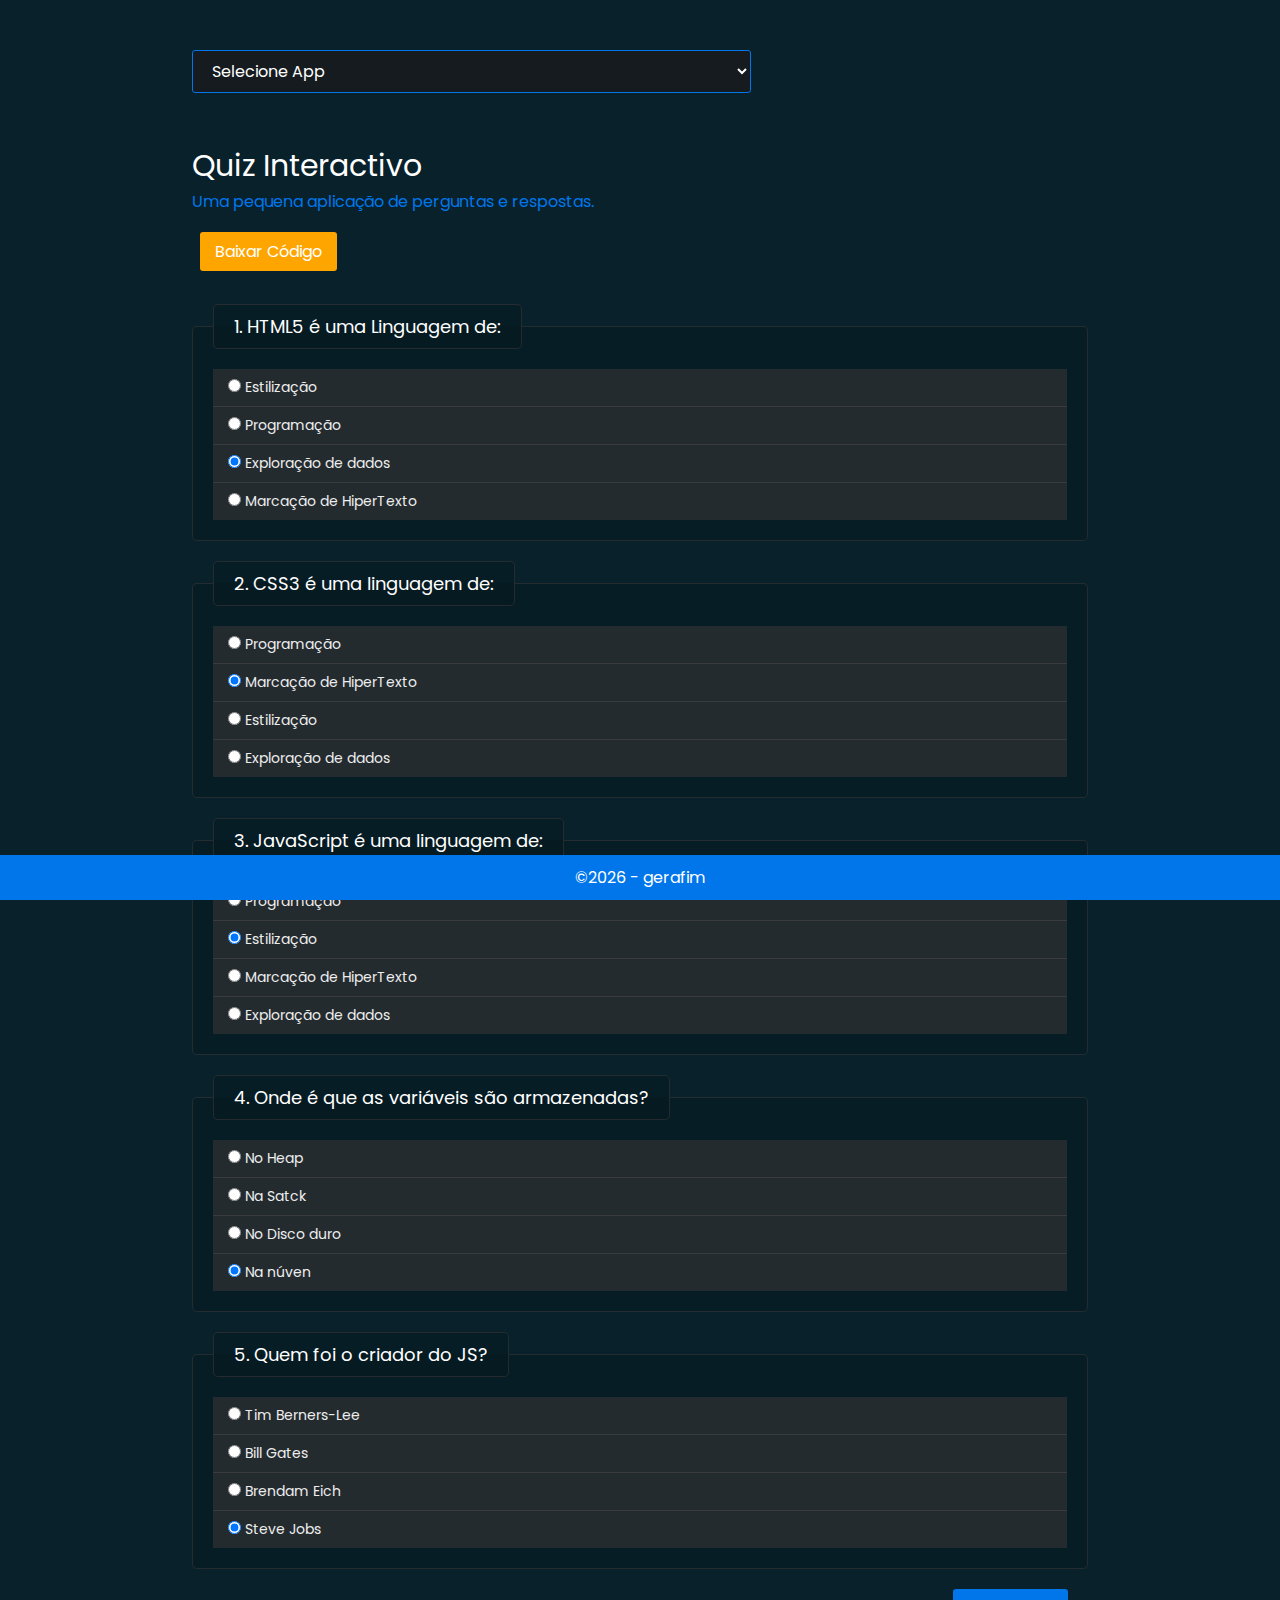
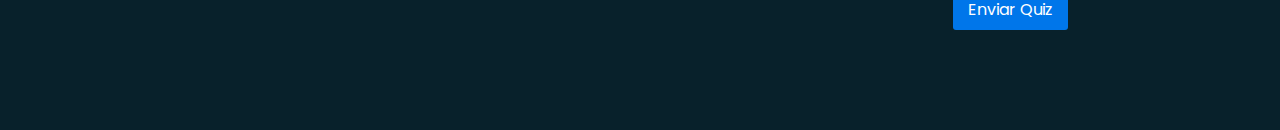
<file: quiz-interactivo.html>
<!DOCTYPE html>
<html>
<head>
	<title>Meu Portfólio</title>
	<meta charset = "UTF-8"/>
	<link rel="stylesheet" type="text/css" href="./css.css"/>
	<link rel="stylesheet" type="text/css" href="./quiz.css"/>
</head>
<body>
	
	<div class = "title-container">
		<div>
			<h1>Quiz Interactivo</h1>
			<div>
				<p>Uma pequena aplicação de perguntas e respostas.</p><br>
				<a class="btn btn-orange btn-go-to-repository">Baixar Código</a>
			</div>
			
		</div>
		<div></div>
	</div>

	<div class = "container quiz-wrapper">

		<h2 class = "score-result-container"></h2>
		
		<form class='quiz-form'>
			<fieldset>
				<legend>1. HTML5 é uma  Linguagem de:</legend>
				<label><input type="radio" name="inputQuestion1" value="A"> Estilização</label>
				<label><input type="radio" name="inputQuestion1" value="B"> Programação</label>
				<label><input type="radio" name="inputQuestion1" value="C" checked> Exploração de dados</label>
				<label><input type="radio" name="inputQuestion1" value="D"> Marcação de HiperTexto</label>
			</fieldset>

			<fieldset>
				<legend>2. CSS3 é uma linguagem de:</legend>
				<label><input type="radio" name="inputQuestion2" value="A"> Programação</label>
				<label><input type="radio" name="inputQuestion2" value="B" checked> Marcação de HiperTexto</label>
				<label><input type="radio" name="inputQuestion2" value="C"> Estilização</label>
				<label><input type="radio" name="inputQuestion2" value="D"> Exploração de dados</label>
			</fieldset>

			<fieldset>
				<legend>3. JavaScript é uma linguagem de:</legend>
				<label><input type="radio" name="inputQuestion3" value="A"> Programação</label>
				<label><input type="radio" name="inputQuestion3" value="B" checked> Estilização</label>
				<label><input type="radio" name="inputQuestion3" value="C"> Marcação de HiperTexto</label>
				<label><input type="radio" name="inputQuestion3" value="D"> Exploração de dados</label>
			</fieldset>

			<fieldset>
				<legend>4. Onde é que as variáveis são armazenadas?</legend>
				<label><input type="radio" name="inputQuestion4" value="A"> No Heap</label>
				<label><input type="radio" name="inputQuestion4" value="B"> Na Satck</label>
				<label><input type="radio" name="inputQuestion4" value="C"> No Disco duro</label>
				<label><input type="radio" name="inputQuestion4" value="D" checked> Na núven</label>
			</fieldset>

			<fieldset>
				<legend>5. Quem foi o criador do JS?</legend>
				<label><input type="radio" name="inputQuestion5" value="A"> Tim Berners-Lee</label>
				<label><input type="radio" name="inputQuestion5" value="B"> Bill Gates</label>
				<label><input type="radio" name="inputQuestion5" value="C"> Brendam Eich</label>
				<label><input type="radio" name="inputQuestion5" value="D" checked> Steve Jobs</label>
			</fieldset>

			<div class="btn-group">
				<div></div>
				<button class="btn btn-blue">Enviar Quiz</button>
			</div>
		
		</form>
	</div>

	<script src="./temps.js"></script>
	<script src="./navigator.js"></script>
	<script src="./quiz.js"></script>
</body>
</html>
</file>
<file: css.css>
@charset 'UTF-8';

*{
	margin:0;
	padding:0;
	box-sizing:border-box;
	font-family: "poppins";
	color:#8B949E;
	font-weight:normal;
	font-size:100%;
}

li{list-style:none;}

a{text-decoration:none;}

@font-face {
  font-family: "poppins";
  src: url("./fonts/poppins.woff") format("woff")
}

:root {
	--theme: #08212B;
	--blue: #0076EA;
	--red: crimson;
	--orange: orange;
}
::-webkit-scrollbar {
	background:#444a;
 	width: 2px;
}

::-webkit-scrollbar-thumb {
  background: #ccc; 
}

::-webkit-scrollbar-thumb:hover {
  background: #aaa; 
}

body{background-color:var(--theme);}

.header{
	width: 100%;
	display: block;
	padding: 50px 0px;
	background-color: var(--theme);
}

.container, .title-container{
	width: 70%;
	margin:auto;
}

.menu-container{
	display: grid;
	grid-template-columns: 8fr 2fr;
	gap: 2fr;
	align-items:center;
	justify-content: space-between;
}
.menu-container select,
.menu-container a{
	display: block;
	padding: 8px 15px;
}
.menu-container select{	
	width: 78%;
	outline: none;
	background-color: #151B1E;
	border-radius: 3px;
	color: #fff;
	border: .5px solid #0076EA;
}
.menu-container select option{
	background-color: var(--theme);
	color: #fff;
}

.menu-container a{
	background-color: var(--blue);
	
	color: #fff;
	text-align: center;
	border-radius: 3px;
}

.title-container{
	display: grid;
	grid-template-columns: 1fr 1fr;
}

.title-container h1{
	font-size: 30px;
	color: #fff;
}
.title-container div div:first-child{
	padding: 10px 0 100px 0;
	width: 100%;
}
.title-container div p{color:#0076EA;}

.btn{
	text-align: center;
	border-radius: 3px;
	padding: 8px 15px;
	cursor: pointer;
	border: none;
	outline: none;
}

.btn-blue{
	background-color: var(--blue);
	color: #fff;
}

.btn-red{
	background-color: var(--red);
	color: #fff;
}
.btn-orange{
	background-color: var(--orange);
	color: #fff;
	margin-left: 8px;
}

.footer{
	background-color: #0076EA;
	width: 100%;
	display:block;
	position: fixed;
	bottom: 0;
	padding: 10px 0;
}

.footer p{
	color: #fff;
	text-align: center;
}

.author{
	padding: 0px 20px;
}
.author figure img {
	border-radius: 50%;
}

.author a{
	width: 200px;
	display: block;
	margin-top: 20px;
}
.about{color: orange; text-decoration: underline;}
</file>
<file: quiz.css>
.quiz-wrapper{
	margin: 40px auto 100px auto;
	border-radius: 3px;
}

.quiz-form fieldset:not(:first-child){
	margin: 20px 0;
}

.quiz-form fieldset,
.quiz-form fieldset legend{
	background-color: rgba(0,0,0,.1);
	border:1px solid #333a;
	border-radius: 5px;
}

.quiz-form fieldset{
	padding:20px;
}

.quiz-form fieldset legend{	
	padding: 8px 20px;
	font-size: 18px;
	color: #fff;
}

.quiz-form fieldset label:not(:last-child){
	border-bottom: .5px solid #444a;
}
.quiz-form fieldset label{
	display: block;
	background:#333a;
	padding: 8px 15px;
	color:#eee;
	font-size: 14px;
	cursor: pointer;
	transition: .3s;
}
.quiz-form fieldset label:hover{
	background:#08212B;
}

.btn-group{
	display:flex;
	justify-content: flex-end;
	padding: 0 20px;
}

.quiz-result-style{
	padding: 20px 40px;
	margin: 20px 0 40px 0;
	border-radius: 5px;
	background-color: #0076EA;
	font-size: 35px;
	color: #fff;
}
</file>
